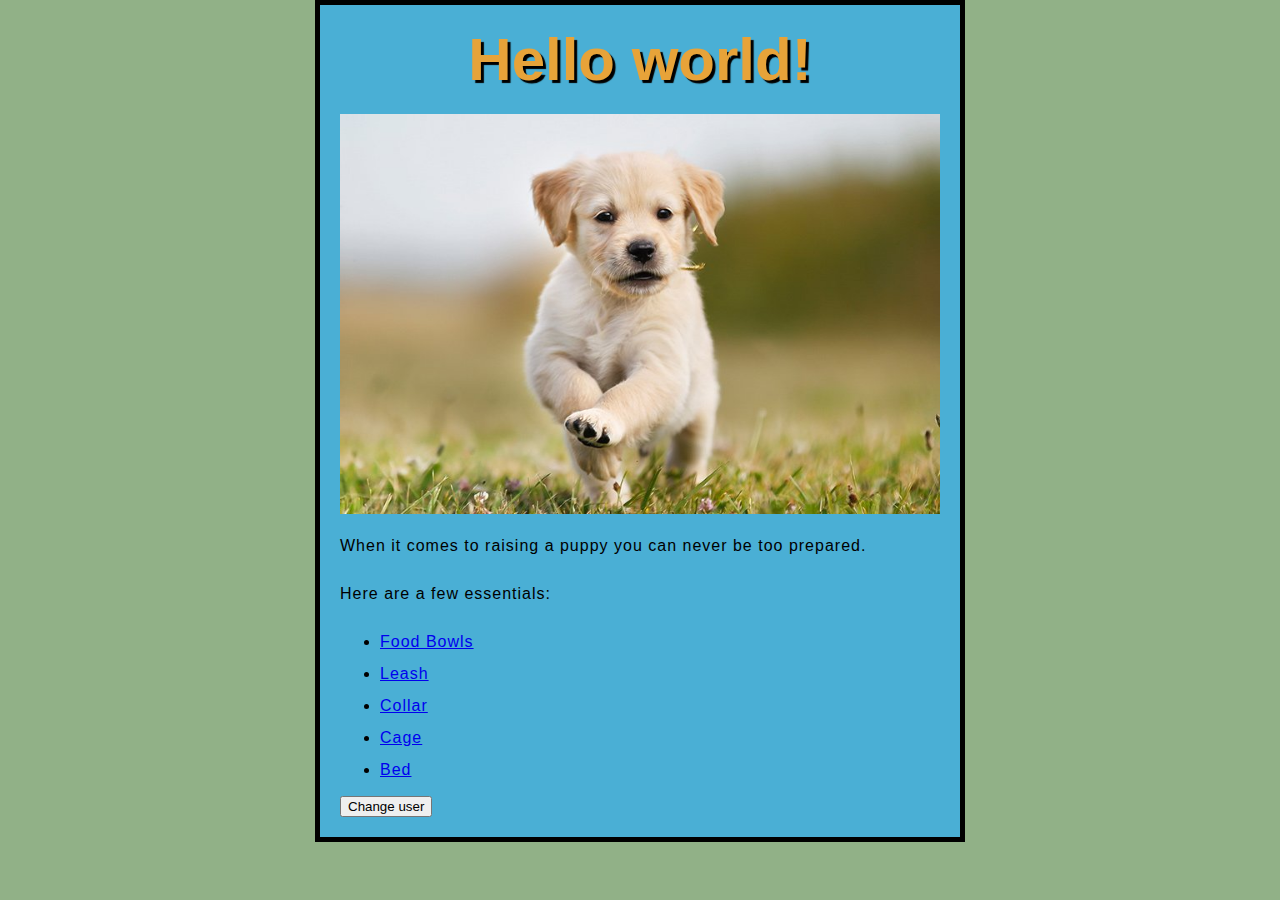
<file: index.html>
<!DOCTYPE html>
<html lang="en-Us">
    <head>
        <link rel="preconnect" href="https://fonts.googleapis.com">
        <link rel="preconnect" href="https://fonts.gstatic.com" crossorigin>
        <link href="https://fonts.googleapis.com/css2?family=Roboto:ital,wght@0,100..900;1,100..900&display=swap" rel="stylesheet">
        <title> Life Of A Golden Retriever</title>
        <link href="styles/style.css" rel="stylesheet">
    </head>
    <body>
        <h1>Life Of A Golden Retriever</h1>
        <img src="images/GRP.jpeg" alt="GRA.jpeg">
        <p> When it comes to raising a puppy you can never be too prepared.</p>
        <p> Here are a few essentials:</p>
        <ul>
            <li><a href="https://www.amazon.com/SPUNKYJUNKY-Ceramic-Non-Slip-Weighted-13-5OZ/dp/B08J3Y5H5G/ref=sxin_16_pa_sp_search_thematic-asin_sspa?content-id=amzn1.sym.fafe484f-cd28-4757-8453-ed5d45330b75%3Aamzn1.sym.fafe484f-cd28-4757-8453-ed5d45330b75&crid=3Q0H0MLN351TA&cv_ct_cx=food%2Bbowls%2Bfor%2Bpuppies&keywords=food%2Bbowls%2Bfor%2Bpuppies&pd_rd_i=B08J3Y5H5G&pd_rd_r=04c32ccd-b238-4a09-9090-9cb345cb6d40&pd_rd_w=QYetC&pd_rd_wg=jUELt&pf_rd_p=fafe484f-cd28-4757-8453-ed5d45330b75&pf_rd_r=2GQ9ET06YY4R3MC6GZN5&qid=1736796884&sbo=RZvfv%2F%2FHxDF%2BO5021pAnSA%3D%3D&sprefix=food%2Bbowls%2Bfor%2Bpuppie%2Caps%2C102&sr=1-3-baa1f287-65d3-41a3-a655-8bbba0531537-spons&sp_csd=d2lkZ2V0TmFtZT1zcF9zZWFyY2hfdGhlbWF0aWM&th=1">Food Bowls</a> </li>
            <li><a href="https://www.amazon.com/Fida-Durable-Comfortable-Training-Reflective/dp/B08Y1SDD54/ref=sr_1_4_sspa?crid=1VYRL9PGZ8XW9&dib=eyJ2IjoiMSJ9.[base64].3DCbT9-jT2f4ktQw56TYJDcSb4cxaV95RMmZ9AJCxHw&dib_tag=se&keywords=Dog%2Bleash&qid=1736797191&sprefix=dog%2Bleash%2Caps%2C110&sr=8-4-spons&sp_csd=d2lkZ2V0TmFtZT1zcF9hdGY&th=1">Leash</a></li>
            <li><a href="https://www.amazon.com/Didog-Genuine-Engraved-Nameplate-Personalized/dp/B088ZG541K/ref=sr_1_4_sspa?crid=1IG670P5XIUMF&dib=eyJ2IjoiMSJ9.[base64].rMLAlMdyOmqCQyjudBXBNdaeWMG-4D8XrTy6WKzJu6A&dib_tag=se&keywords=Dog+collar&qid=1736797270&sprefix=dog+collar%2Caps%2C124&sr=8-4-spons&sp_csd=d2lkZ2V0TmFtZT1zcF9hdGY&psc=1">Collar</a></li>
            <li><a href="https://www.amazon.com/BestPet-Double-Door-Folding-Pet-Animal/dp/B07NZP53W1/ref=sr_1_7?crid=1A4Q9RJO6MIEX&dib=eyJ2IjoiMSJ9.[base64].aASIrgMdJlDil9O5SUN4Fk6FAI6Khkiy6BuSInyEDQE&dib_tag=se&keywords=Dog%2Bcage&qid=1736797365&sprefix=dog%2Bcage%2Caps%2C118&sr=8-7&th=1">Cage</a></li>
            <li><a href="https://www.amazon.com/Crates-Washable-Anti-Slip-Kennel-Sleeping/dp/B0B5912M28/ref=pd_bxgy_d_sccl_1/133-1953778-1153602?pd_rd_w=3iSfm&content-id=amzn1.sym.53b72ea0-a439-4b9d-9319-7c2ee5c88973&pf_rd_p=53b72ea0-a439-4b9d-9319-7c2ee5c88973&pf_rd_r=ASQX3QS7H9NJZ0475MZS&pd_rd_wg=aXFbl&pd_rd_r=1ef8f80e-a375-48f1-b84b-ccfaea43721e&pd_rd_i=B0B5912M28&th=1">Bed</a></li>
        </ul>
        <button type="button">Change user</button>
        <script src="scripts/main.js"></script>
    </body>
</html>
</file>
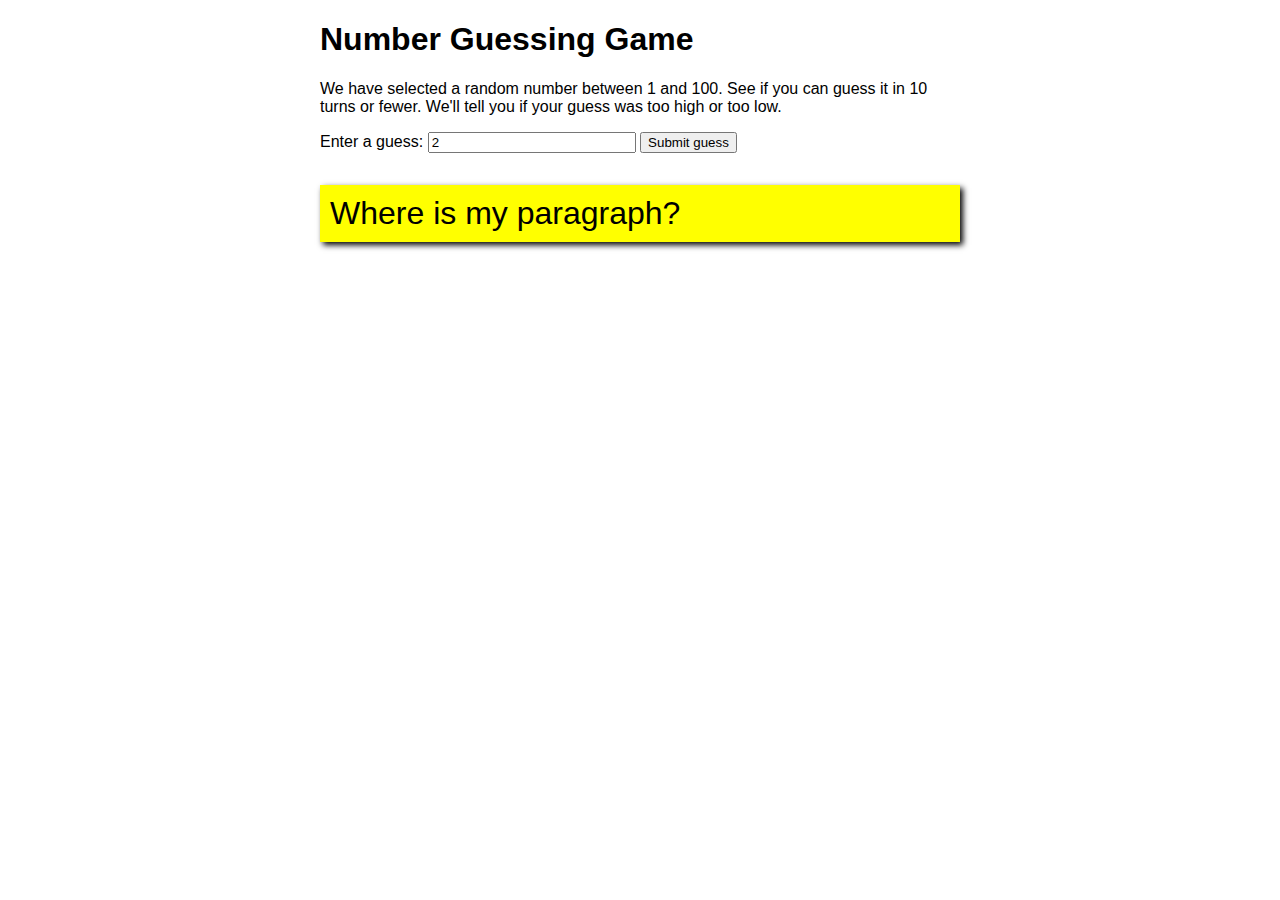
<file: Guess The Number/index.html>
<!DOCTYPE html>
<html lang="en-US">
  <head>
    <meta charset="utf-8">

    <title>Number guessing game</title>

    <style>
      html {
        font-family: sans-serif;
      }

      body {
        width: 50%;
        max-width: 800px;
        min-width: 480px;
        margin: 0 auto;
      }
      
      .form input[type="number"] {
        width: 200px;
      }

      .lastResult {
        color: white;
        padding: 3px;
      }
    </style>
  </head>

  <body>
    <h1>Number Guessing Game</h1>

    <p>We have selected a random number between 1 and 100. See if you can guess it in 10 turns or fewer. We'll tell you if your guess was too high or too low.</p>

    <div class="form">
      <label for="guessField">Enter a guess: </label>
      <input type="number" min="1" max="100" required id="guessField" class="guessField">
      <button type="submit" value="Submit guess" class="guessSubmit">Submit guess</button> </div>

    <div class="resultParas">
      <p class="guesses"></p>
      <p class="lastResult"></p>
      <p class="lowOrHi"></p>
    </div>

    <div class="resultParas">
        <p class="guesses"></p>
        <p class="lastResult"></p>
        <p class="lowOrHi"></p>
      </div>


    <script>
        let randomNumber = Math.floor(Math.random() * 100) + 1;

        const guesses = document.querySelector(".guesses");
        const lastResult = document.querySelector(".lastResult");
        const lowOrHi = document.querySelector(".lowOrHi");

        const guessSubmit = document.querySelector(".guessSubmit");
        const guessField = document.querySelector(".guessField");

        let guessCount = 1;
        let resetButton;

        function checkGuess() {
        alert("I am a placeholder");
        }
        function checkGuess() {
  const userGuess = Number(guessField.value);
  if (guessCount === 1) {
    guesses.textContent = "Previous guesses:";
  }
  guesses.textContent = `${guesses.textContent} ${userGuess}`;

  if (userGuess === randomNumber) {
    lastResult.textContent = "Congratulations! You got it right!";
    lastResult.style.backgroundColor = "green";
    lowOrHi.textContent = "";
    setGameOver();
  } else if (guessCount === 10) {
    lastResult.textContent = "!!!GAME OVER!!!";
    lowOrHi.textContent = "";
    setGameOver();
  } else {
    lastResult.textContent = "Wrong!";
    lastResult.style.backgroundColor = "red";
    if (userGuess < randomNumber) {
      lowOrHi.textContent = "Last guess was too low!";
    } else if (userGuess > randomNumber) {
      lowOrHi.textContent = "Last guess was too high!";
    }
  }

  guessCount++;
  guessField.value = "";
  guessField.focus();
}

        let number1 = 1;
        number1 += 2;
        guessSubmit.addEventListener("click", checkGuess);

        function setGameOver() {
  guessField.disabled = true;
  guessSubmit.disabled = true;
  resetButton = document.createElement("button");
  resetButton.textContent = "Start new game";
  document.body.append(resetButton);
  resetButton.addEventListener("click", resetGame);
}
function resetGame() {
  guessCount = 1;

  const resetParas = document.querySelectorAll(".resultParas p");
  for (const resetPara of resetParas) {
    resetPara.textContent = "";
  }

  resetButton.parentNode.removeChild(resetButton);

  guessField.disabled = false;
  guessSubmit.disabled = false;
  guessField.value = "";
  guessField.focus();

  lastResult.style.backgroundColor = "white";

  randomNumber = Math.floor(Math.random() * 100) + 1;
}
guessField.value = 2;
guesses.textContent = "Where is my paragraph?";
guesses.style.backgroundColor = "yellow";
guesses.style.fontSize = "200%";
guesses.style.padding = "10px";
guesses.style.boxShadow = "3px 3px 6px black";

    </script>
  </body>
</html>
</file>
<file: styles/style.css>
html {
    font-size: 10px; /* px means "pixels": the base font size is now 10 pixels high */
    font-family: "Open Sans", sans-serif; /* this should be the rest of the output you got from Google Fonts */
  }
  
  h1 {
    font-size: 60px;
    text-align: center;
  }
  
  p,
  li {
    font-size: 16px;
    line-height: 2;
    letter-spacing: 1px;
  }
  
  html {
    background-color: #91B187;
  }

  body {
    width: 600px;
    margin: 0 auto;
    background-color: #4AAFD5;
    padding: 0 20px 20px 20px;
    border: 5px solid black;
  }

  h1 {
    margin: 0;
    padding: 20px 0;
    color: #E7A339;
    text-shadow: 3px 3px 1px black;
  }

  img {
    display: block;
    margin: 0 auto;
    max-width: 100%;
  }
</file>
